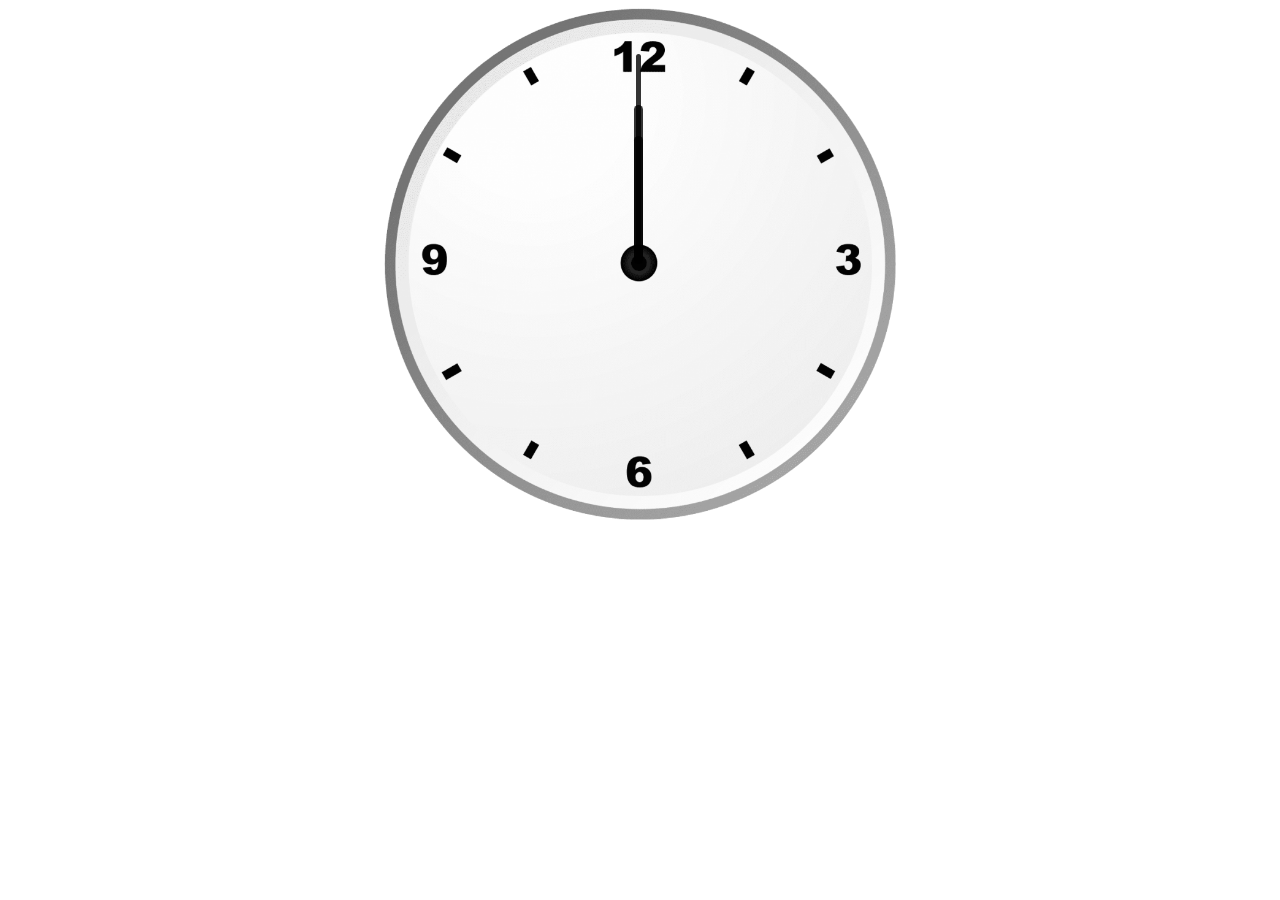
<file: index.html>
<!DOCTYPE html>
<html lang="en">
<head>
    <meta charset="UTF-8">
    <meta name="viewport" content="width=device-width, initial-scale=1.0">
    <title>Clock Using Pure JS</title>
    <link rel="stylesheet" href="index.css">
</head>
<body>
    <div id="clockContainer">
        <div id="hour"></div>
        <div id="minute"></div>
        <div id="second"></div>
    </div>
    <script src="clock.js"></script>
</body>
</html>
</file>
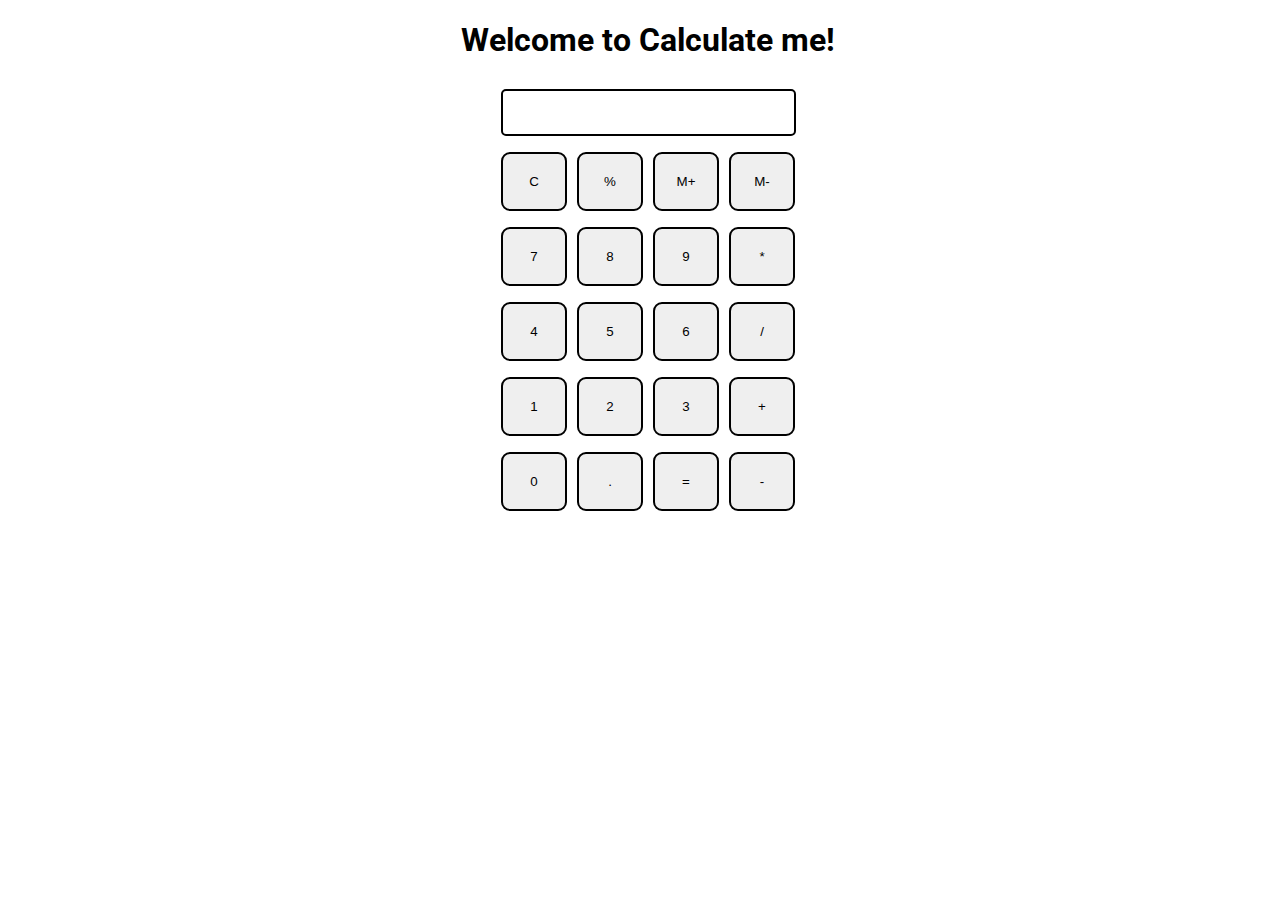
<file: Calculetor/index.html>
<!DOCTYPE html>
<html>

<head>
  <meta charset="utf-8">
  <meta name="viewport" content="width=device-width">
  <title>Calculate me! - A calculator made my me</title>
  <link href="style.css" rel="stylesheet" type="text/css" />
  <link href="utils.css" rel="stylesheet" type="text/css" />
</head>

<body>
  <h1 class="text-center">Welcome to Calculate me!</h1>
  <div class="container flex flex-col items-center mx-auto m-w-20">
    <div class="row">
      <input class="input" type="text"/>
    </div>
    <div class="row">
      <button class="button">C</button>
      <button class="button">%</button>
      <button class="button">M+</button>
      <button class="button">M-</button>
    </div>
    <div class="row">
      <button class="button">7</button>
      <button class="button">8</button>
      <button class="button">9</button>
      <button class="button">*</button>
    </div>
    <div class="row">
      <button class="button">4</button>
      <button class="button">5</button>
      <button class="button">6</button>
      <button class="button">/</button>
    </div>
    <div class="row">
      <button class="button">1</button>
      <button class="button">2</button>
      <button class="button">3</button>
      <button class="button">+</button>
    </div>
    <div class="row">
      <button class="button">0</button>
      <button class="button">.</button>
      <button class="button">=</button>
      <button class="button">-</button>
    </div>
  </div>
  <script src="test.js"></script>
</body>

</html>
</file>
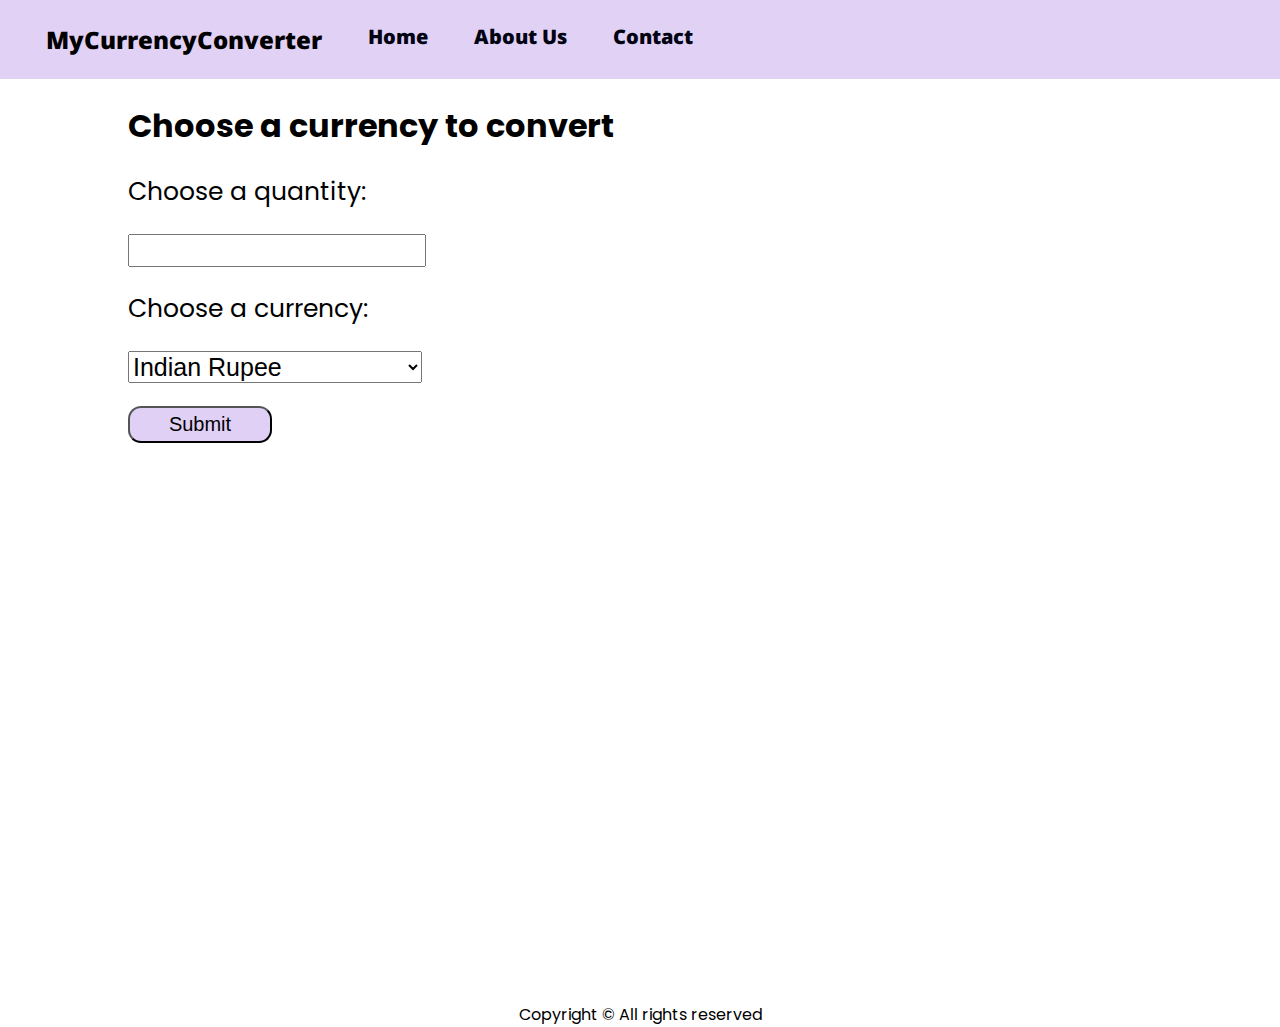
<file: Currency_Converter/index.html>
<!DOCTYPE html>
<html lang="en">
<head>
    <meta charset="UTF-8">
    <meta name="viewport" content="width=device-width, initial-scale=1.0">
    <link rel="stylesheet" href="style.css">
    <title>Currency Converter</title>
</head>
<body>
    <nav>
        <div class="logo">MyCurrencyConverter</div>
        <ul>
            <li><a href="/">Home</a></li>
            <li><a href="/about">About Us</a></li>
            <li><a href="/contact">Contact</a></li>
        </ul>
    </nav>

    <div class="container">
        <h1>Choose a currency to convert</h1>
        <form action="/action.php" method="get">
            <label for="quantity">Choose a quantity: </label>
            <input type="number" name="quantity" min="1" max="10">
            <label for="currency">Choose a currency: </label>
            <select name="currency">
                <option value="INR">Indian Rupee</option>
                <option value="USD">US Dollar</option>
                <option value="EUR">Euro</option>
            </select>
            <button class="btn" type="submit">Submit</button>
        </form>
    </div>

    <div class="output">
        <h2>Here is your converted values in different currencies</h2>
        <table>
            <thead>
                <tr>
                    <th>Currency</th>
                    <th>Code</th>
                    <th>Value</th>
                </tr>
            </thead>
            <tbody>
    
            </tbody>
        </table>
    </div>
        
    <footer>
        Copyright &copy; All rights reserved
    </footer>
    <script src="main.js"></script>
</body>
</html>
</file>
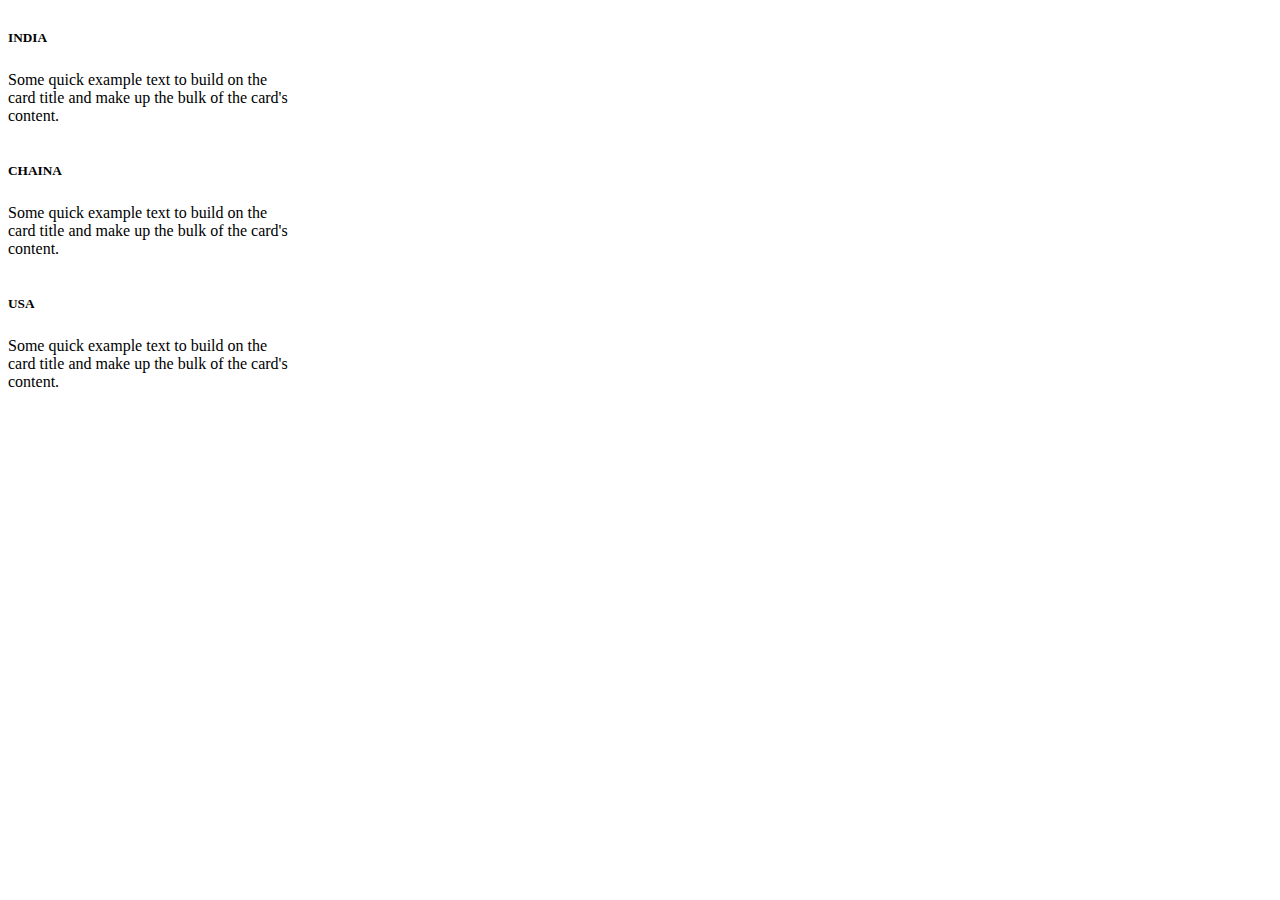
<file: World_Clock/index.html>
<!DOCTYPE html>
<html lang="en">

<head>
    <meta charset="UTF-8">
    <meta name="viewport" content="width=device-width, initial-scale=1.0">
    <title>Document</title>
    <link href="https://cdn.jsdelivr.net/npm/bootstrap@5.3.2/dist/css/bootstrap.min.css" rel="stylesheet" integrity="sha384-T3c6CoIi6uLrA9TneNEoa7RxnatzjcDSCmG1MXxSR1GAsXEV/Dwwykc2MPK8M2HN" crossorigin="anonymous">
    <link rel="stylesheet" href="style.css">
</head>

<body>

    <div class="card" style="width: 18rem;">
        <div class="card-body">
          <h5 class="card-title"> INDIA</h5>
          <h6 class="card-subtitle mb-2 text-body-secondary" id="india"></h6>
          <p class="card-text">Some quick example text to build on the card title and make up the bulk of the card's content.</p>
          <!-- <a href="#" class="card-link">Card link</a>
          <a href="#" class="card-link">Another link</a> -->
        </div>
      </div>

      <div class="card" style="width: 18rem;">
        <div class="card-body">
          <h5 class="card-title">CHAINA</h5>
          <h6 class="card-subtitle mb-2 text-body-secondary" id="usa"></h6>
          <p class="card-text">Some quick example text to build on the card title and make up the bulk of the card's content.</p>
          <!-- <a href="#" class="card-link">Card link</a>
          <a href="#" class="card-link">Another link</a> -->
        </div>
      </div>

      <div class="card" style="width: 18rem;">
        <div class="card-body">
          <h5 class="card-title">USA</h5>
          <h6 class="card-subtitle mb-2 text-body-secondary" id="chaina"></h6>
          <p class="card-text">Some quick example text to build on the card title and make up the bulk of the card's content.</p>
          <!-- <a href="#" class="card-link">Card link</a>
          <a href="#" class="card-link">Another link</a> -->
        </div>
      </div>



    <!-- <div class="clock  ">
        <h1 id="india"></h1>
    </div>
    <div class="clock">
        <h1 id="usa"></h1>
    </div>
    <div class="clock">
        <h1 id="chaina">
            </hid1>
    </div> -->
    <script>

        const runningTime = () => {
            let d = new Date()
            usa.innerHTML = d.toLocaleString('en-US', {
                timeZone: 'America/New_York',
            }).split(", ")[1]
            india.innerHTML = d.toLocaleString('en-US', {
                timeZone: 'Asia/kolkata',
            }).split(", ")[1]
            chaina.innerHTML = d.toLocaleString('en-US', {
                timeZone: 'Asia/Shanghai',
            }).split(", ")[1]
        }

        setInterval(runningTime, 1000)


    </script>
</body>

</html>
</file>
<file: index.css>
#clockContainer{  
    position: relative;
    margin: auto;
    height: 40vw;
    width: 40vw; 
    background: url(clock.png) no-repeat;
    background-size: 100%;
}

#hour, #minute, #second{
    position: absolute;
    background: black;
    border-radius: 10px; 
    transform-origin: bottom;
}
#hour{
    width: 1.8%;
    height: 25%;
    top: 25%;
    left: 48.85%;
    opacity: 0.8;  
}
#minute{
    width: 1.6%;
    height: 30%;
    top: 19%;
    left: 48.9%;
    opacity: 0.8;  
}
#second{
    width: 1%;
    height: 40%;
    top: 9%;
    left: 49.25%;
    opacity: 0.8; 
    
}
</file>
<file: Calculetor/style.css>
@import url('https://fonts.googleapis.com/css2?family=Roboto:wght@300&family=Ubuntu:wght@300&display=swap');
html, body {
  height: 100%;
  width: 100%;
  font-family: 'Roboto', sans-serif; 
}

.button{
  width: 66px;
  padding: 20px;
  margin: 0 3px;
  border: 2px solid black;
  border-radius: 9px;
  cursor: pointer;
}

.row{
  margin: 8px 0;
}
.row input{
  width: 291px;
  font-size: 20px;
    margin: 0;
    padding: 10px 0px;
    border: 2px solid black;
    border-radius: 5px;
}
</file>
<file: Calculetor/utils.css>
.text-center{
    text-align: center;
  }
  
  .bg-red{
    background: red;
  }
  
  .mx-auto{
    margin: auto;
  }
  
  .flex{
    display:flex;
  } 
  .flex-col{
    flex-direction: column;
  }
  
  .items-center{
    align-items: center;
  }
</file>
<file: Currency_Converter/style.css>
@import url('https://fonts.googleapis.com/css2?family=Noto+Sans:ital,wght@0,700;1,300&family=Poppins:wght@400;600&display=swap');

        * {
            margin: 0;
            padding: 0;
        }

        nav {
            font-family: 'Noto Sans', sans-serif;
            font-weight: 900;
            display: flex;
            font-size: 20px;
            background-color: rgb(224, 209, 245);
            padding: 23px;
        }

        nav li a {
            text-decoration: none;
            color: rgb(2, 3, 18);
            transition: all;
            transition-duration: 500ms;
        }

        nav li a:hover {
            text-decoration: none;
            color: rgb(103, 101, 235);
        }

        div.logo {
            display: flex;
            justify-content: center;
            align-items: center;
            margin: 0 23px;
            font-size: 24px;
        }

        nav ul li {
            list-style: none;
            margin: 0 23px;
        }

        nav ul {
            display: flex;
        }

        .container {
            min-height: 100vh;
            font-family: 'Poppins', sans-serif;
            max-width: 80vw;
            margin: auto;
        }

        .container h1,
        h2 {
            margin: 23px 0;
        }

        .container form {
            display: flex;
            flex-direction: column;
        }

        .container form label {
            font-size: 25px;
        }

        .container form input[type='number'],
        select,
        label {
            font-size: 25px;
            width: 23vw;
            margin-bottom: 23px;
        }

        .btn {
            width: 144px;
            padding: 5px 8px;
            font-size: 20px;
            background: #e0d0f5;
            color: black;
            border-radius: 13px;
            cursor: pointer;
        }

        .output {
            display: none;
        }

        .output table {
            width: 50vw;
            text-align: center;
            border: 2px solid black;
            font-size: 20px;
        }

        .output table th{
            padding: 3px;
        }

        @media (max-width: 600px) {
            

            nav {
                flex-direction: column;
                font-size: 14px;
            }

            nav ul li {
                margin: 5px 13px;
            }

            nav ul {
                justify-content: center;
            }

            .container {
                max-width: 95vw;
            }

            .container form input[type='number'],
            select,
            label {
                width: 80vw;
            }
        }

        footer {
            font-family: 'Poppins', sans-serif;
            text-align: center;
        }
</file>
<file: World_Clock/style.css>
.clock{
    width: 150px;
    height: 150px;
    border: 3px solid blue;
    display: flex;
    /* align-items: center;
    justify-content: center; */
}

.card{
    display: flex;
}
</file>
